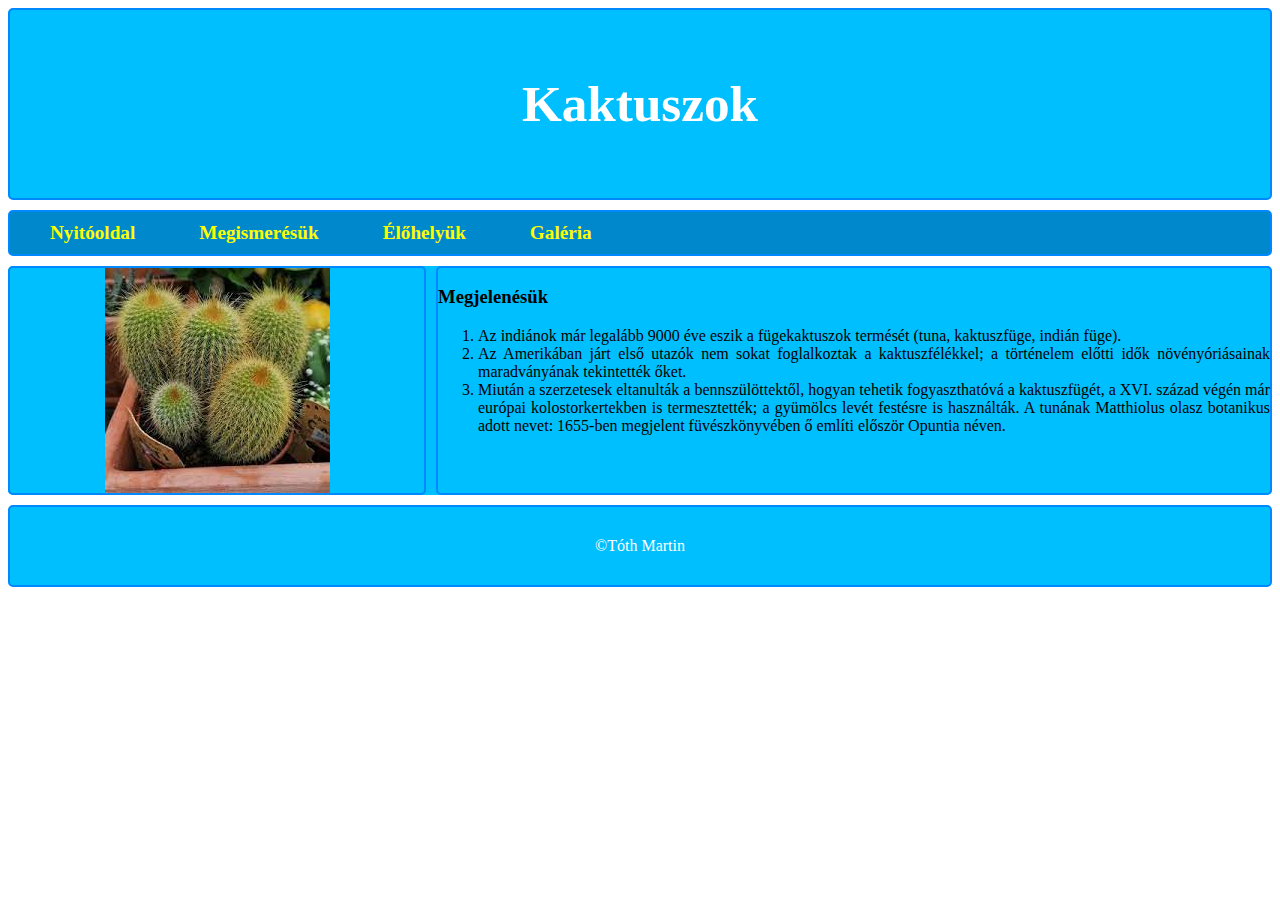
<file: index.html>
<!DOCTYPE html>
<html lang="hu">
<head>
    <meta charset="UTF-8">
    <meta name="viewport" content="width=device-width, initial-scale=1.0">
    <title>Kaktuszok</title>
    <link rel="stylesheet" href="megjelenes.css">
</head>
<body>
    <main>
        <header>
            <h1>Kaktuszok</h1>
        </header>
        <nav>
            <a href="index.html">Nyitóoldal</a>
            <a href="index.html">Megismerésük</a>
            <a href="elohelyuk.html">Élőhelyük</a>
            <a href="galeria.html">Galéria</a>
        </nav>
        <article id="kozep"> 
            <aside id="bal">
                <img src="kepek/kaktusz2.jpg" alt="kaktuszok" title="kaktuszok">
            </aside>
            
            <aside id="jobb">
                <h3>Megjelenésük</h3>
            <ol>
                <li>Az indiánok már legalább 9000 éve eszik a fügekaktuszok termését (tuna, kaktuszfüge, indián füge).</li>
                <li>Az Amerikában járt első utazók nem sokat foglalkoztak a kaktuszfélékkel; a történelem előtti idők növényóriásainak maradványának tekintették őket.</li>
                <li>Miután a szerzetesek eltanulták a bennszülöttektől, hogyan tehetik fogyaszthatóvá a kaktuszfügét, a XVI. század végén már európai kolostorkertekben is termesztették; a gyümölcs levét festésre is használták. A tunának Matthiolus olasz botanikus adott nevet: 1655-ben megjelent füvészkönyvében ő említi először Opuntia néven.</li>
            </ol>
            </aside>
        </article>
        <footer>&copy;Tóth Martin</footer>
    </main>
</body>
</html>
</file>
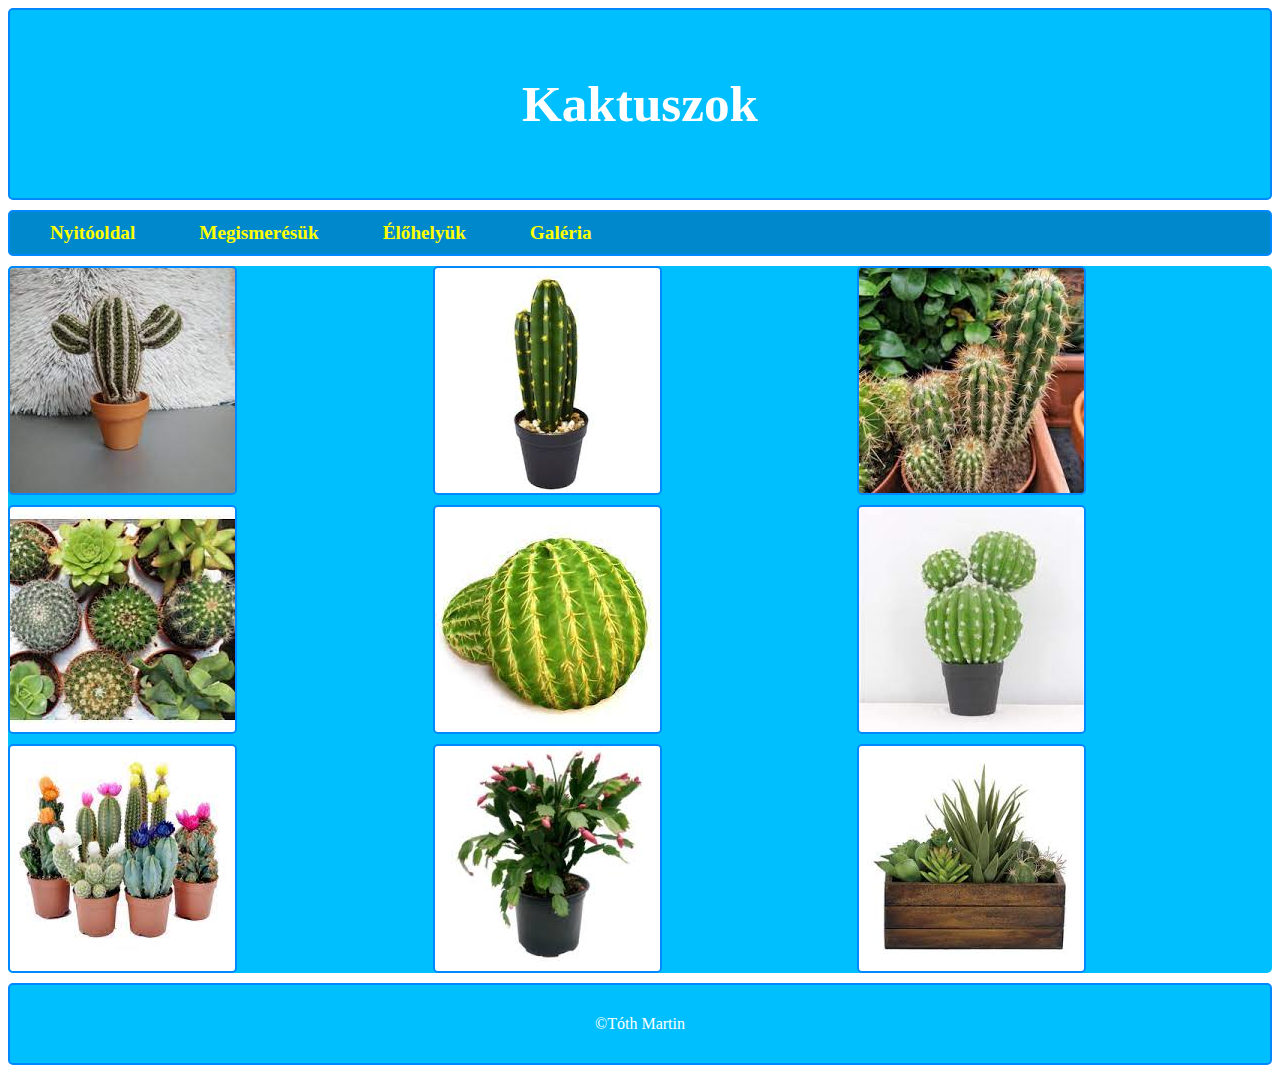
<file: galeria.html>
<!DOCTYPE html>
<html lang="hu">
<head>
    <meta charset="UTF-8">
    <meta name="viewport" content="width=device-width, initial-scale=1.0">
    <title>Kaktuszok</title>
    <link rel="stylesheet" href="megjelenes.css">
    <link rel="stylesheet" href="galeria.css">
</head>
<body>
    <main>
        <header>
            <h1>Kaktuszok</h1>
        </header>
        <nav>
            <a href="index.html">Nyitóoldal</a>
            <a href="index.html">Megismerésük</a>
            <a href="elohelyuk.html">Élőhelyük</a>
            <a href="galeria.html">Galéria</a>
        </nav>
        <article id="kozep">
            <img src="kepek/kep1.jpg" alt="kaktusz">
            <img src="kepek/kep2.jpg" alt="kaktusz">
            <img src="kepek/kep3.jpg" alt="kaktusz"> 
            <img src="kepek/kep4.jpg" alt="kaktusz">
            <img src="kepek/kep5.jpg" alt="kaktusz">
            <img src="kepek/kep6.jpg" alt="kaktusz">
            <img src="kepek/kep7.jpg" alt="kaktusz">
            <img src="kepek/kep8.jpg" alt="kaktusz">
            <img src="kepek/kep9.jpg" alt="kaktusz">
        </article>
        <footer>&copy;Tóth Martin</footer>
    </main>
</body>
</html>
</file>
<file: megjelenes.css>
*{
    font-family: Garamond;
    box-sizing: border-box;
}

main{
    display: grid;
    grid-template-columns: 1fr;
    gap: 10px;
}

#kozep{
    display: grid;
    grid-template-columns: 1fr 2fr;
    background-color: rgb(0, 191, 255);
    text-align: justify;
    border: 0px;
    gap: 10px;
}

main>*, #kozep>*{
    border: solid 2px rgb(0, 136, 254);
    border-radius: 5px;
}

header{
    display: grid;
    text-align: center;
    color: white;
    background-color: rgb(0, 191, 255);
    padding: 30px;
    font-size: 160%;
}

h3{ 
    display: grid;
    text-align: left;
}

nav{
    background-color: rgb(0, 136, 204);
    padding: 10px;
}

nav>a{
    color: yellow;
    text-decoration: none;
    font-size: 120%;
    padding: 30px;
    font-weight: bold;
}

nav>a:hover{
    background-color: rgb(0, 191, 255);
    padding: 0px;
}

footer{
    text-align: center;
    color: white;
    padding: 30px;
}

#jobb, bal, footer{
    background-color: rgb(0, 191, 255);
}

#bal{
    display: grid;
    justify-content: center;
}

#bal>img{
    width: 100%;
    height: auto;
}
</file>
<file: galeria.css>
#kozep{
    display: grid;
    grid-template-columns: 1fr 1fr 1fr;
}

/*Mobilos nézet*/

@media only screen and (max-width: 400px)
{
    main{
        width: 100%;
    }
    header>*{
        padding: 0px;
        margin: 0px;
    }
    h1{
        margin-left: 0px;
        margin-right: 0px;
    }
    #kozep{
        display: grid;
        grid-template-columns: 1fr 1fr 1fr;
    }
    nav>a{
        display: block;
    } 
}
</file>
